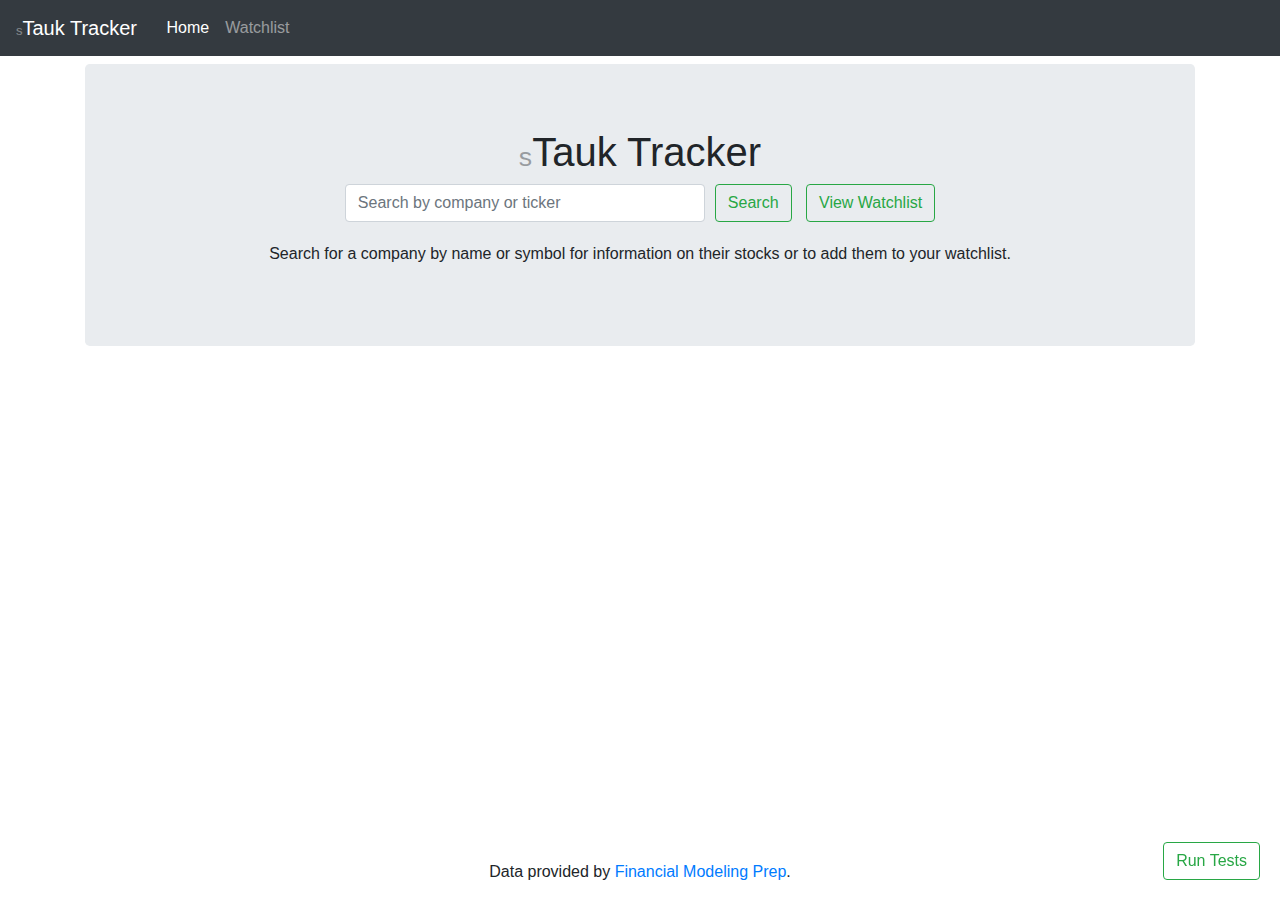
<file: index.html>
<!DOCTYPE html>
<html lang="en">
  <head>
    <meta charset="utf-8">
    <meta http-equiv="X-UA-Compatible" content="IE=edge">
    <meta name="viewport" content="width=device-width, initial-scale=1">
    <title>sTauk Tracker</title>

    <!-- jQuery (necessary for Bootstrap's JavaScript plugins) -->
    <script src="js/jquery-3.4.1.min.js"></script>

    <!-- Bootstrap -->
    <link href="css/bootstrap-4.4.1.css" rel="stylesheet">
    <link href="css/custom.css" rel="stylesheet" type="text/css">

    <!-- API Management -->
    <script src="js/api.js"></script>
    <script src="js/symbols.js"></script>

    <!-- Unit Testing -->
    <script src="js/tests.js"></script>

  </head>
  <body>
    <nav class="navbar navbar-expand-lg navbar-dark bg-dark">
      <a class="navbar-brand" href="/"><span class="translucent">s</span>Tauk Tracker&nbsp;</a>
      <button class="navbar-toggler" type="button" data-toggle="collapse" data-target="#navbarSupportedContent" aria-controls="navbarSupportedContent" aria-expanded="false" aria-label="Toggle navigation">
      <span class="navbar-toggler-icon"></span>
      </button>
      <div class="collapse navbar-collapse" id="navbarSupportedContent">
        <ul class="navbar-nav mr-auto">
          <li class="nav-item active">
            <a class="nav-link" href="/">Home <span class="sr-only">(current)</span></a>
          </li>
          <li class="nav-item">
            <a class="nav-link" href="/watchlist.html">Watchlist</a>
          </li>
        </ul>
      </div>
    </nav>
    <div class="container mt-2">
      <div class="row">
        <div class="col-12">
          <div class="jumbotron">
            <h1 class="text-center"><span class="translucent">s</span>Tauk Tracker</h1>
              <div class="row justify-content-center">
                <div class="col-auto">
                  <form class="form-inline justify-content-center my-2 my-lg-0" id="searchbar" onsubmit="searchForTicker();">
                    <input type="search" id="search-input" class="form-control" placeholder="Search by company or ticker" aria-label="Search">
                    <div>
                      <button id="search-btn" class="btn btn-outline-success my-2 my-sm-0" type="submit" style="margin-right: 10px">Search</button>
                      <a href="/watchlist.html" class="btn btn-outline-success"  onclick="document.location='/watchlist.html'">View Watchlist</a>
                    </div>
                  </form>
                </div>
              </div>
            <p class="text-center buffer-top">Search for a company by name or symbol for information on their stocks or to add them to your watchlist.</p>
            <div id="error-text" class="text-center" style="color: red; font-size: 9pt;"></div>
          </div>
        </div>
      </div>
    </div>
    <footer style="position: fixed; bottom: 0; margin-left: auto; margin-right: auto; width: 100%;">
      <div class="container">
        <div class="row">
          <div class="col-12 text-center">
            <p>Data provided by <a href="https://site.financialmodelingprep.com/developer/docs/">Financial Modeling Prep</a>.</p>
          </div>
          <button id="test-button" class="btn btn-outline-success" onclick="testHome();">Run Tests</button>
        </div>
      </div>
    </footer>
    <!-- Include all compiled plugins (below), or include individual files as needed -->
    <!-- <script src="js/popper.min.js"></script> -->
    <script src="js/bootstrap-4.4.1.js"></script>
  </body>
</html>
</file>
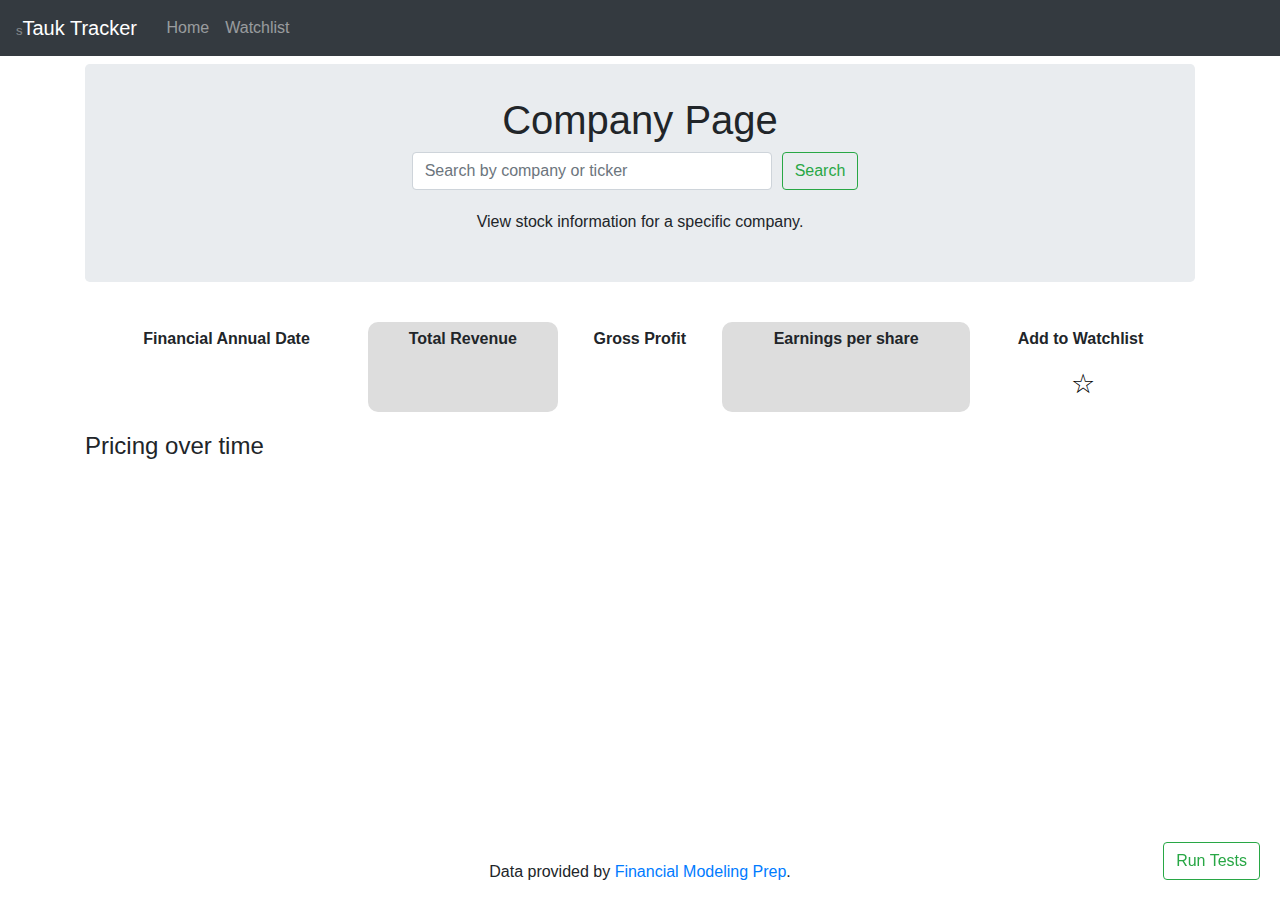
<file: company.html>
<!DOCTYPE html>
<html lang="en">
  <head>
    <meta charset="utf-8">
    <meta http-equiv="X-UA-Compatible" content="IE=edge">
    <meta name="viewport" content="width=device-width, initial-scale=1">
    <title>sTauk Company Info</title>
    
    <!-- FA Icons -->
    <link rel="stylesheet" href="https://cdnjs.cloudflare.com/ajax/libs/font-awesome/4.7.0/css/font-awesome.min.css">
    
    <!-- Bootstrap -->
    <link href="css/bootstrap-4.4.1.css" rel="stylesheet">
    <link href="css/custom.css" rel="stylesheet" type="text/css">

    <!-- jQuery (necessary for Bootstrap's JavaScript plugins) -->
    <script src="js/jquery-3.4.1.min.js"></script>

    <!-- API Management -->
    <script src="js/api.js"></script>
    <script src="js/company.js"></script>
    <script src="js/symbols.js"></script>

    <!-- Unit Testing -->
    <script src="js/tests.js"></script>

    <!-- Plotly Graphing Library -->
    <script src="https://cdn.plot.ly/plotly-2.12.1.min.js"></script>

  </head>

  <body>
    <nav class="navbar navbar-expand-lg navbar-dark bg-dark">
      <a class="navbar-brand" href="/"><span class="translucent">s</span>Tauk Tracker&nbsp;</a>
      <button class="navbar-toggler" type="button" data-toggle="collapse" data-target="#navbarSupportedContent" aria-controls="navbarSupportedContent" aria-expanded="false" aria-label="Toggle navigation">
      <span class="navbar-toggler-icon"></span>
      </button>
      <div class="collapse navbar-collapse" id="navbarSupportedContent">
        <ul class="navbar-nav mr-auto">
          <li class="nav-item">
			  <a class="nav-link" href="/">Home </a>
          </li>
          <li class="nav-item">
			  <a class="nav-link" href="/watchlist.html">Watchlist</a>
          </li>
        </ul>
      </div>
    </nav>
  <div class="container mt-2">
    <div class="row">
      <div class="col-12">
          <div class="jumbotron" style="padding: 32px;
										">
            <h1 class="text-center">Company Page</h1>
            <div class="row justify-content-center">
              <div class="col-auto">
			  	<form class="form-inline justify-content-center my-2 my-lg-0" id="searchbar" onsubmit="searchForTicker();">
				  <input type="search" id="search-input" class="form-control" placeholder="Search by company or ticker" aria-label="Search">
				  <button class="btn btn-outline-success my-2 my-sm-0" type="submit" style="margin-right: 10px">Search</button>
        		</form>
              </div>
            </div>
            <p class="text-center buffer-top">View stock information for a specific company.</p>
            <div id="error-text" class="text-center" style="color: red; font-size: 9pt;"></div>
        </div>
      </div>
		</div>

		<div id="company-info">
			<h3 id="company-name" style="display: inline; text-transform: uppercase;"></h3>
			<h5 id="ticker" class="ticker-display" style="margin-left:20px;"></h5>
		
      <table id="company-table" width="100%" cellpadding="5px" style="text-align:center;">
        <tbody>
        <tr>
          <th style="border-radius: 10px 10px 0 0" scope="col">Financial Annual Date</th>
          <th style="border-radius: 10px 10px 0 0" scope="col">Total Revenue</th>
          <th style="border-radius: 10px 10px 0 0" scope="col">Gross Profit</th>
          <th style="border-radius: 10px 10px 0 0" scope="col">Earnings per share</th>
          <th style="border-radius: 10px 10px 0 0" scope="col">Add to Watchlist&nbsp;</th>
        </tr>
        <tr>
          <td id="FAD"></td>
          <td id="TR" style="border-radius: 0 0 10px 10px;"></td>
          <td id="GP"></td>
          <td id="EPS" style="border-radius: 0 0 10px 10px;"></td>
          <td id="toggle-watchlist"><button id="toggle-star" class="btn" onclick="toggleWatched();">&star;</button></td>
        </tr>
        </tbody>
      </table>

      <div style="margin-top: 20px; ">
        <h4>Pricing over time</h4>
		<div id="graph-container" style="width: 100%; height: 300px;"></div>
        
      </div>
		</div>
	</div>
	  
    <footer style="position: fixed; bottom: 0; margin-left: auto; margin-right: auto; width: 100%;">
      <div class="container">
        <div class="row">
          <div class="col-12 text-center">
            <p>Data provided by <a href="https://site.financialmodelingprep.com/developer/docs/">Financial Modeling Prep</a>.</p>
          </div>
          <button id="test-button" class="btn btn-outline-success" onclick="testCompany();">Run Tests</button>
        </div>
      </div>
    </footer>
    <!-- Include all compiled plugins (below), or include individual files as needed -->
    <script src="js/bootstrap-4.4.1.js"></script>
  </body>
</html>
</file>
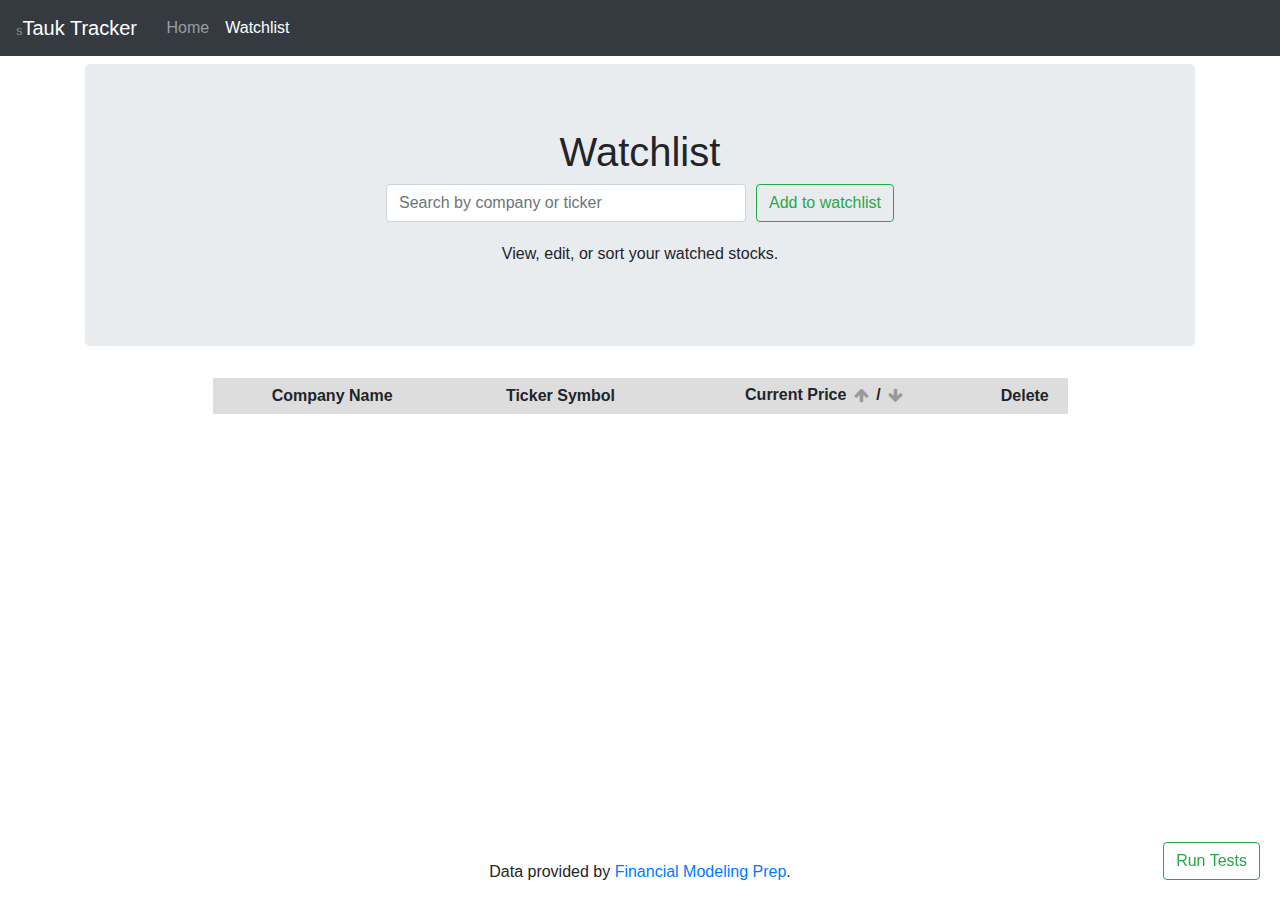
<file: watchlist.html>
<!DOCTYPE html>
<html lang="en">
  <head>
    <meta charset="utf-8">
    <meta http-equiv="X-UA-Compatible" content="IE=edge">
    <meta name="viewport" content="width=device-width, initial-scale=1">
    <title>sTauk Watchlist</title>
    
    <!-- FA Icons -->
    <link rel="stylesheet" href="https://cdnjs.cloudflare.com/ajax/libs/font-awesome/4.7.0/css/font-awesome.min.css">
    
    <!-- Bootstrap -->
    <script src="js/jquery-3.4.1.min.js"></script>
    <link href="css/bootstrap-4.4.1.css" rel="stylesheet">
    <link href="css/custom.css" rel="stylesheet" type="text/css">
    
    <!-- API management -->
    <script src="js/api.js"></script>
    <script src="js/watchlist.js"></script>
    <script src="js/symbols.js"></script>

    <!-- Unit Testing -->
    <script src="js/tests.js"></script>

  </head>
  <body>
    <nav class="navbar navbar-expand-lg navbar-dark bg-dark">
      <a class="navbar-brand" href="/"><span class="translucent">s</span>Tauk Tracker&nbsp;</a>
      <button class="navbar-toggler" type="button" data-toggle="collapse" data-target="#navbarSupportedContent" aria-controls="navbarSupportedContent" aria-expanded="false" aria-label="Toggle navigation">
      <span class="navbar-toggler-icon"></span>
      </button>
      <div class="collapse navbar-collapse" id="navbarSupportedContent">
        <ul class="navbar-nav mr-auto">
          <li class="nav-item">
			  <a class="nav-link" href="/">Home </a>
          </li>
          <li class="nav-item mr-auto active">
		    <a class="nav-link" href="/watchlist.html">Watchlist<span class="sr-only">(current)</span></a>
          </li>
        </ul>
      </div>
    </nav>
    <div class="container mt-2">
      <div class="row">
        <div class="col-12">
          <div class="jumbotron">
            <h1 class="text-center">Watchlist</h1>
            <div class="row justify-content-center">
              <div class="col-auto">
			  	<form class="form-inline justify-content-center my-2 my-lg-0" id="searchbar" onsubmit="addToWatchlist();">
				  <input type="search" id="search-input" class="form-control" placeholder="Search by company or ticker" aria-label="Search">
				  <button class="btn btn-outline-success my-2 my-sm-0" type="submit">Add to watchlist</button>
        		</form>
              </div>
            </div>
            <p class="text-center buffer-top">View, edit, or sort your watched stocks.</p>
            <div id="error-text" class="text-center" style="color: red; font-size: 9pt;"></div>
          </div>
        </div>
	  <table width="75%" cellpadding="5px" style="margin-left: auto; margin-right: auto;" id="watchlist">
  		<tbody style="text-align: center;">
			<tr>
			  <th scope="col" style="width: auto; max-width: 50%;">Company Name</th>
			  <th scope="col" style="width: auto; max-width: auto;">Ticker Symbol</th>
			  <th scope="col" style="width: auto; max-width: auto;">Current Price 
			  <span>
				  <button onclick="sortPrice(1);" id="sort-up" class="btn" style="padding: 0px 2px"><i id="sort-arrow-up" class="sort-arrows fa fa-arrow-up" aria-hidden="true"></i></button>
			  </span>
			  /
			  <span>
				  <button onclick="sortPrice(-1);" id="sort-down" class="btn" style="padding: 0px 2px"><i id="sort-arrow-down" class="sort-arrows fa fa-arrow-down" aria-hidden="true"></i></button>
			  </span>

			  </th>
			  <th scope="col" style="width: 10%;">Delete</th>
			</tr>
		  </tbody>
		</table>
      </div>
    </div>
    <footer style="position: fixed; bottom: 0; margin-left: auto; margin-right: auto; width: 100%;">
      <div class="container">
        <div class="row">
          <div class="col-12 text-center">
            <p>Data provided by <a href="https://site.financialmodelingprep.com/developer/docs/">Financial Modeling Prep</a>.</p>
          </div>
          <button id="test-button" class="btn btn-outline-success" onclick="testWatchlist();">Run Tests</button>
        </div>
      </div>
    </footer>
    <script src="js/bootstrap-4.4.1.js"></script>
  </body>
</html>
</file>
<file: css/custom.css>
@charset "utf-8";
#searchbar {
	width: 600px;
	margin-bottom: 20px;
}
input[type="search"] {
	width: 413px;
}
#search-input {
	width: 60%;
	margin-right: 10px;
}
.buffer-top {
	margin-top: 20px;
}

.translucent {
	opacity: 40%;
	font-size: small;
}

h1 .translucent {
	font-size: 20pt;
}.sort-arrows {
	color: #999;
	transition: color 0.1s linear;
}

.sort-arrows:hover {
	color: #333;
	transition: color 0.2s ease-out;
}

.fa-trash {
	padding: 5px 20px;
	color: #999;
	transition: color 0.1s;
	cursor: pointer;
}

.fa-trash:hover {
	color: red;
	transition: color .2s;
}

.ticker-display {
	font-family: Consolas;
}

#company-table td:nth-child(even), #company-table th:nth-child(even) {
  background: #ddd;
}

#watchlist tr:nth-child(odd) {
	background: #ddd;
}

#toggle-star {
	font-size: 20pt;
	color: black;
	padding: 2px 12px;
	transition: color 0.2s ease-out;
}.watched {
	color: gold !important;
	transition: color 0.2s ease-out;
}

#toggle-star:hover {
	color: gold;
	transition: color 0.2s ease-out;
}

button:focus {
	outline: 0;
}

.day-change {
	font-size: 9pt;
}

.pos {
	color: green;
}

.neg {
	color: red;
}

footer {
	background-color: white;
}

#test-button { 
	position: fixed; 
	right: 0; 
	margin: 0 20px; 
	bottom: 20px;
}
</file>
